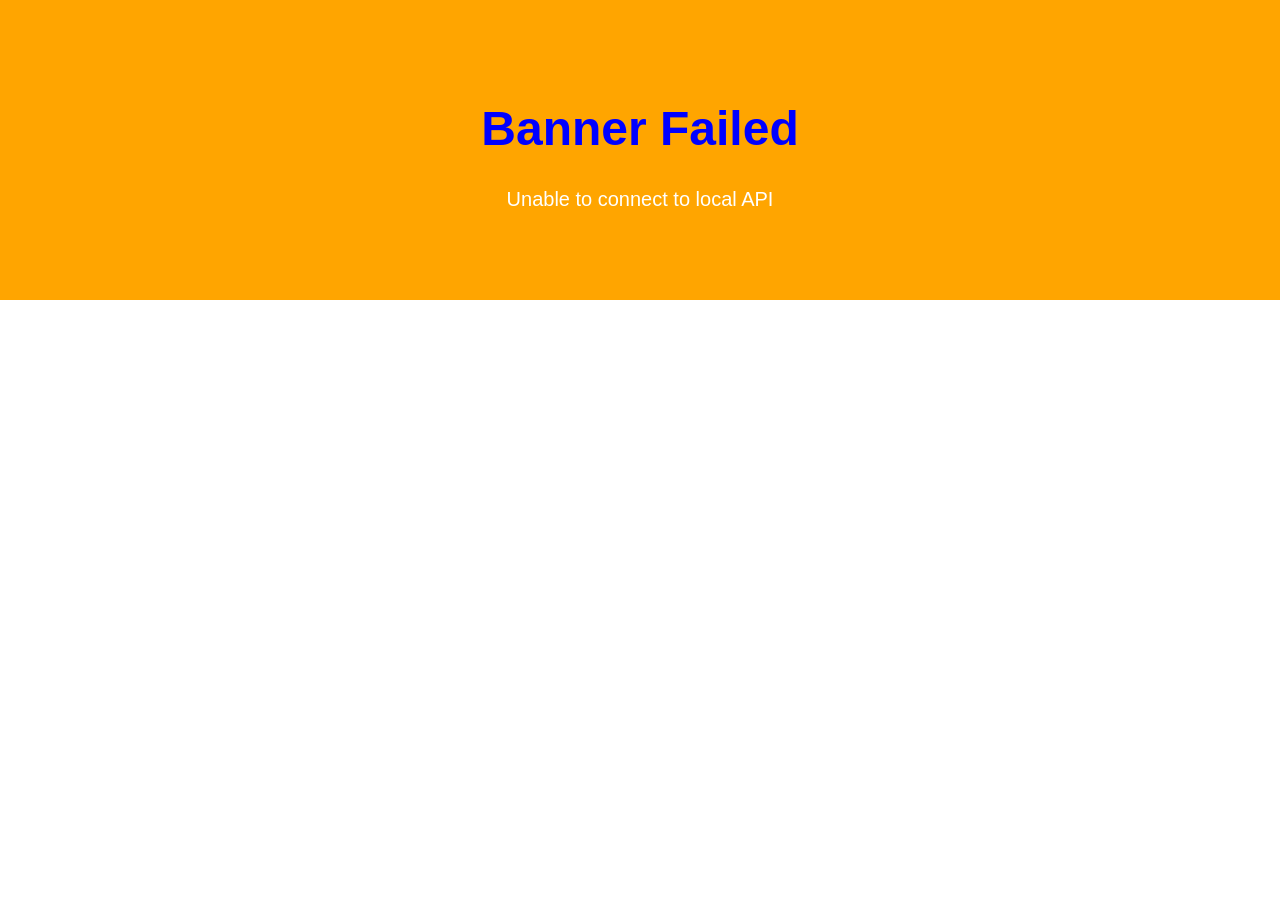
<file: banner-demo/index.html>
<!DOCTYPE html>
<html lang="en">
<head>
  <meta charset="UTF-8">
  <meta name="viewport" content="width=device-width, initial-scale=1.0">
  <title>Banner Demo</title>

  <link rel="stylesheet" href="./banner.css">
</head>
<body>

  <div id="banner"></div>

  <script src="./banner.js"></script>

</body>
</html>
</file>
<file: banner-demo/banner.css>
body {
  margin: 0;
  font-family: Arial, sans-serif;
}

.banner {
  background: orange;
  min-height: 300px;

  display: flex;
  justify-content: center;
  align-items: center;

  text-align: center;
}

.banner-content h1 {
  color: blue;
  font-size: 48px;
}

.banner-content p {
  color: white;
  font-size: 20px;
}
</file>
